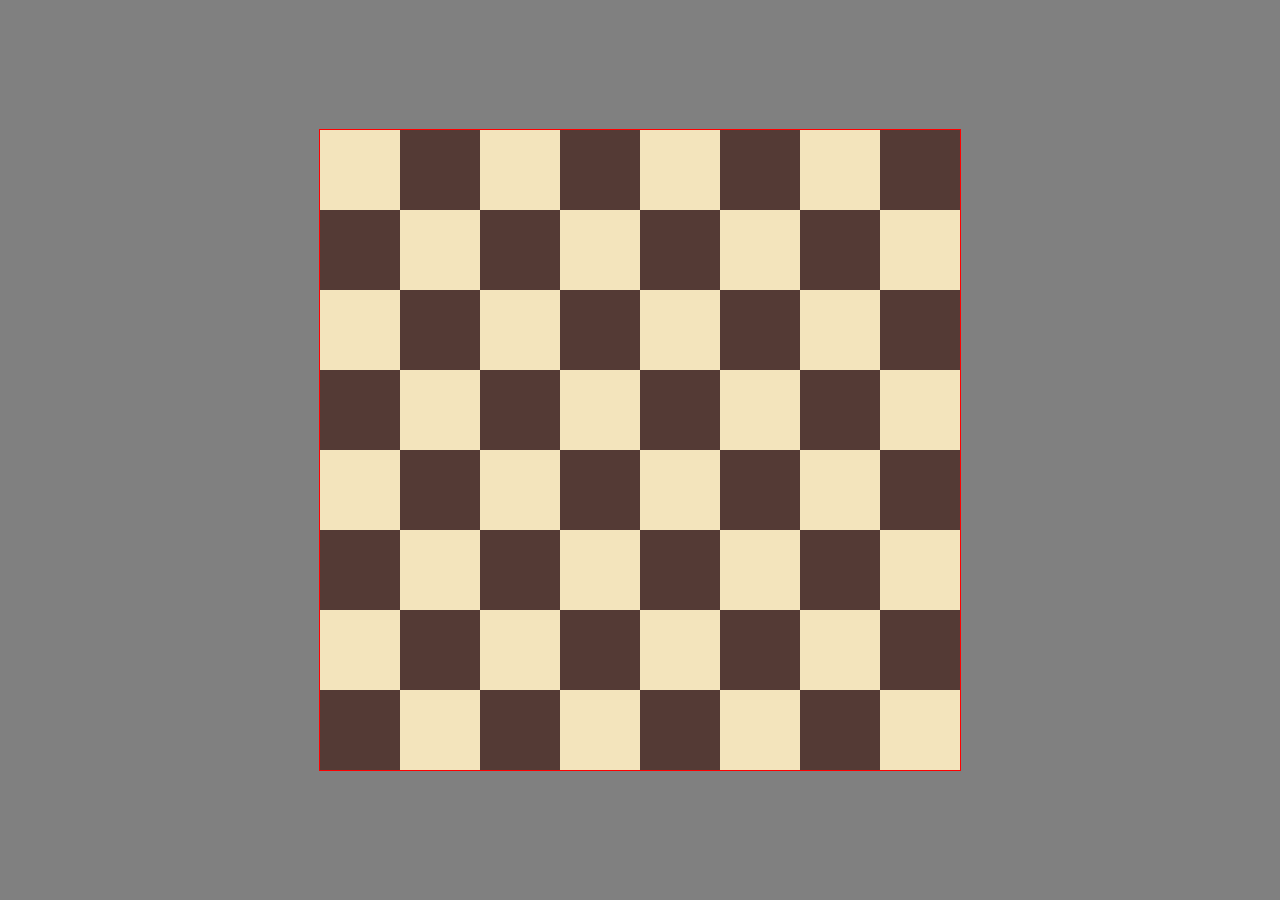
<file: chess/index.html>
<!DOCTYPE html>
<html lang="en">
<head>
    <link rel="stylesheet" href="styles.css">
    <meta charset="UTF-8">
    <meta http-equiv="X-UA-Compatible" content="IE=edge">
    <meta name="viewport" content="width=device-width, initial-scale=1.0">
    <title>Document</title>
</head> 
<body>
    <canvas class="myCanvas" id="myCanvas" onclick="red_board()"></canvas>
    <script src="script/canvas.js"></script>
    <script src="script/canvas_click.js"></script>
    <script src="script/board.js"></script>
    <script src="script/game.js"></script>
</body>
</html>
</file>
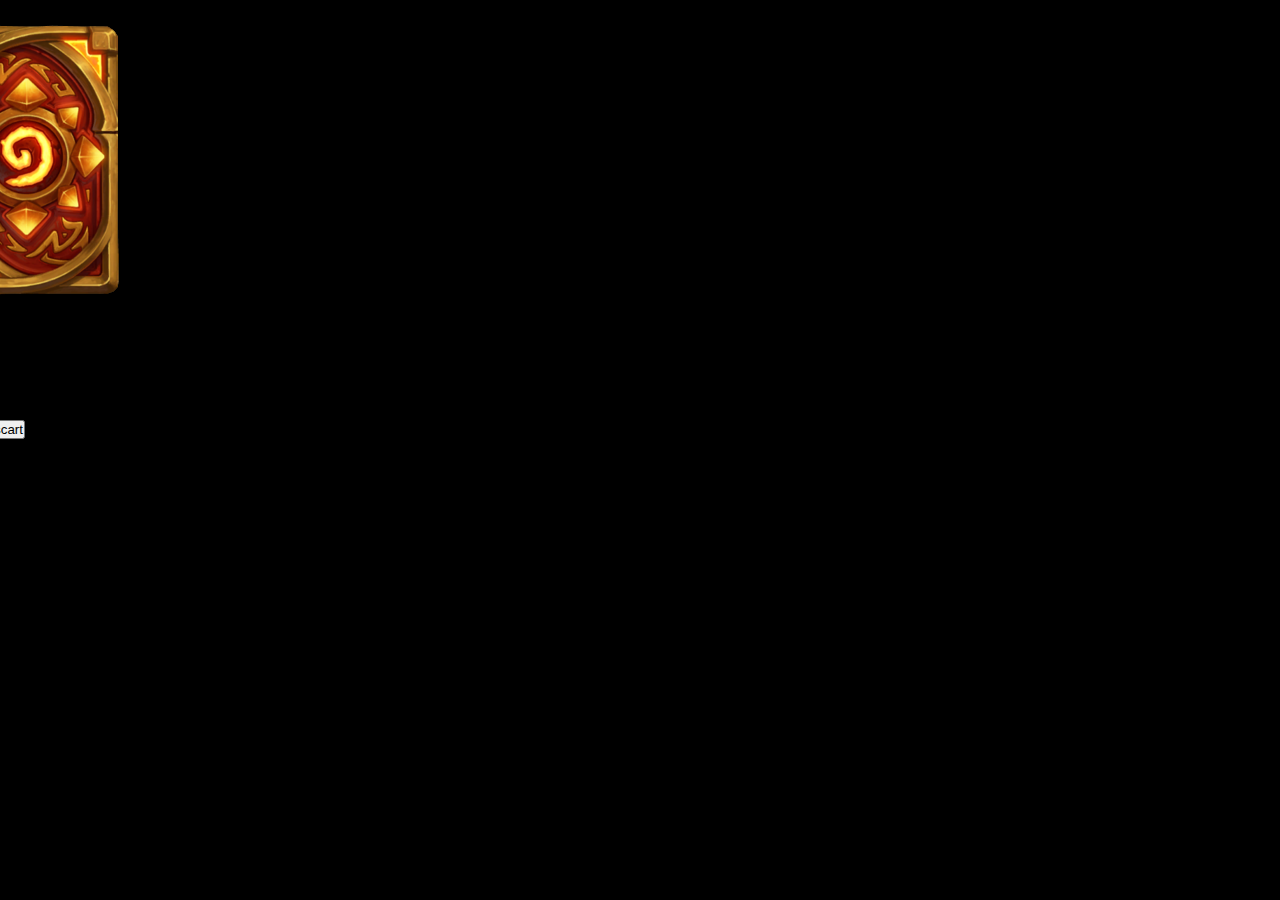
<file: Random-Skyrim-Build/index.html>
<!DOCTYPE html><html>
<link rel="stylesheet" href="Style/main.css">
<body>
<div class="card" id="deck"><div class="Back" id="content"></div></div>  
<div class="card" id="card"> 
    <div class="Back" id="content"><h1 id="text"></h1></div>
</div>  
<div class="card" id="card">  
    <div class="Back" id="content"><h1 id="text"></h1></div>
</div>  
<div class="card" id="card">  
    <div class="Back" id="content"><h1 id="text"></h1></div>
</div>  
<div class="card" id="card">  
    <div class="Back" id="content"><h1 id="text"></h1></div>
</div>  
<div class="card" id="card">  
    <div class="Back" id="content"><h1 id="text"></h1></div>
</div>  

<div class="cardClicker" onclick="split()" ></div>

<div class="buttomContainer">
    
    <button type="submit" onclick="reveal()">Reveal</button>
    <button type="submit" onclick="discart()">Discart</button>

</div>


</body>





<script src="scripts/variables.js"></script>
<script src="scripts/functions.js"></script>
</html>
</file>
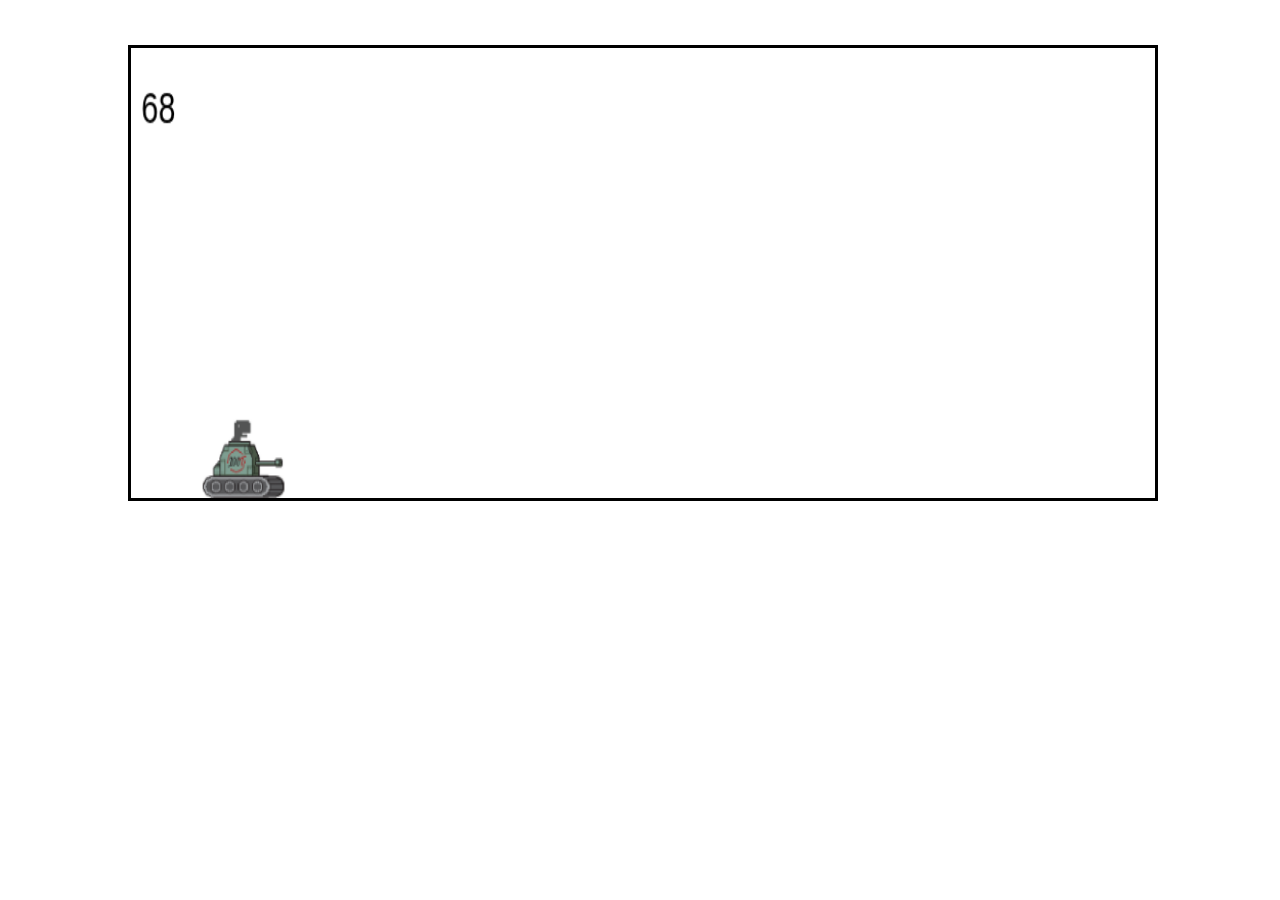
<file: Personal-Dinosaur-Game/Personal-Dinosaur-Game.html>
<!DOCTYPE html>
<html lang="en">
<head>
    <link rel="stylesheet" href="style/main.css">
    <meta charset="UTF-8">
    <meta http-equiv="X-UA-Compatible" content="IE=edge">
    <meta name="viewport" content="width=device-width, initial-scale=1.0">
    <title>Dinosaur game</title>
</head>
<body>
    <div class="turnScreen">Turn the Screen! <br><img src="Images/turnScreenPhone.png"></div>
    
    <canvas id="game" class="game" onclick="reload()"></canvas>
    
    <div class="buttons">
        <button class="fireButton" onclick="fire()"><img src="Images/shootCannonball.png" alt="Shoot" oncontextmenu="return false;"></button>
        <button class="jumpButton" onclick="jump()"><img src="Images/jumpButton.png" alt="Jump" oncontextmenu="return false;"></button>
    </div>


    <script src="https://cdnjs.cloudflare.com/ajax/libs/gsap/3.8.0/gsap.min.js"></script>   
    <script src="script/script.js"></script>
</body>
</html>
</file>
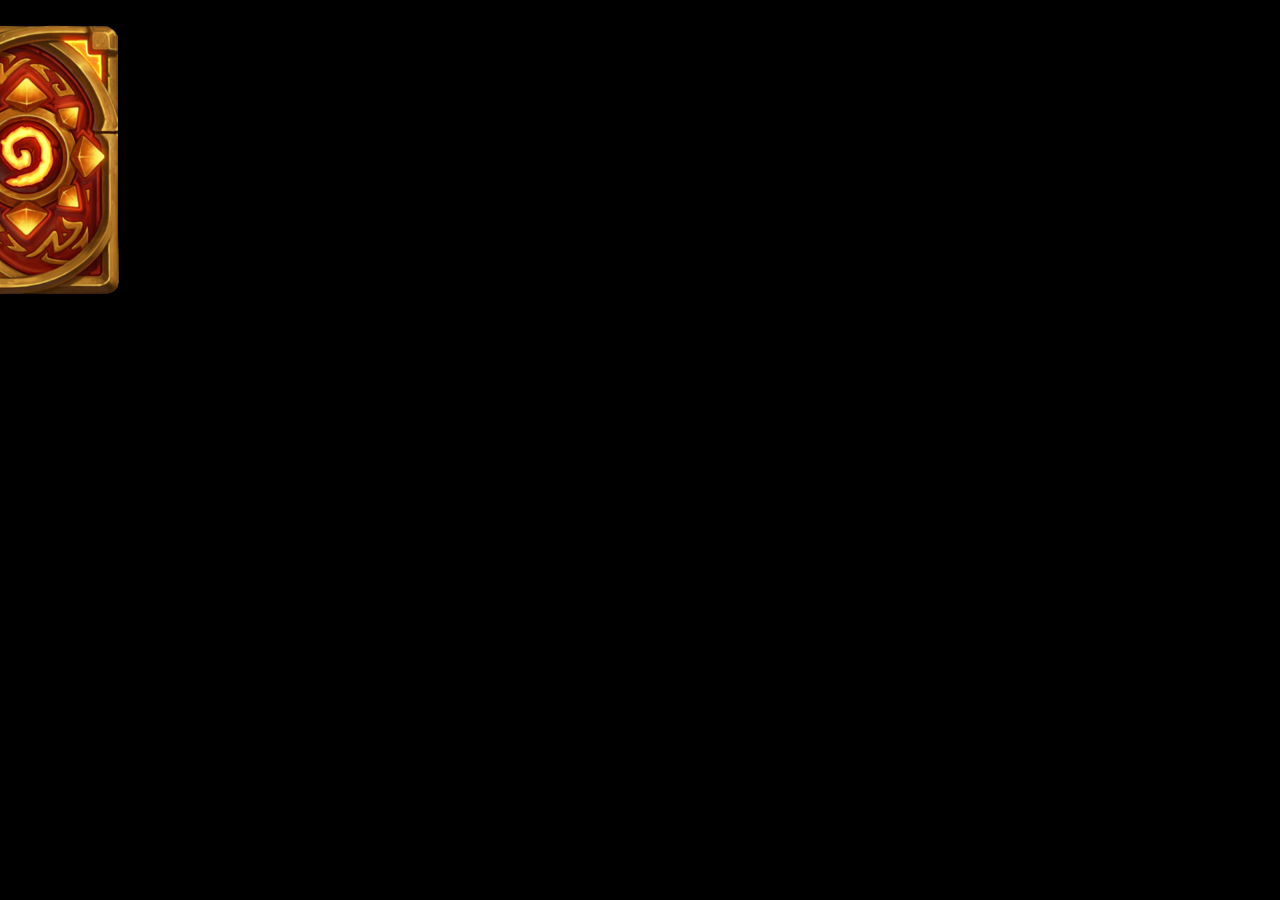
<file: Random-Skyrim-Build/Random-Skyrim-Build.html>
<!DOCTYPE html><html>
<link rel="stylesheet" href="Style/main.css">
<body>

<div class="card" id="deck"> 
    <div class="Back" ><h1></h1></div>
</div>  
<div class="card" id="card"> 
    <div class="Back" id="content"><h1 id="text"></h1></div>
</div>  
<div class="card" id="card">  
    <div class="Back" id="content"><h1 id="text"></h1></div>
</div>  
<div class="card" id="card">  
    <div class="Back" id="content"><h1 id="text"></h1></div>
</div>  
<div class="card" id="card">  
    <div class="Back" id="content"><h1 id="text"></h1></div>
</div>  
<div class="card" id="card">  
    <div class="Back" id="content"><h1 id="text"></h1></div>
</div>  

<div class="cardClicker" onclick="split()" ></div>

<div class="buttomContainer">
    
    <button type="submit" onclick="reveal()">Reveal</button>
    <br><button type="submit" onclick="discart()">Discart</button>

</div>


</body>





<script src="scripts/variables.js"></script>
<script src="scripts/functions.js"></script>
</html>
</file>
<file: chess/styles.css>
*{
    margin: 0;
    padding: 0;
}
body{
    padding: auto;
    background-color: gray;
}
.myCanvas{
    position: absolute;
    display: block;
    margin: auto;
    width: 640px;
    height: 640px;
    border: 1px solid #ff0000;
    top: 0;
    left: 0;
    right: 0;
    bottom: 0;
}
</file>
<file: Random-Skyrim-Build/Style/main.css>
@import url(style.css);
@import url(animations.css);
@import url(contents.css);
</file>
<file: Personal-Dinosaur-Game/style/main.css>
@import url(classes.css);
@import url(breakpoints.css);
</file>
